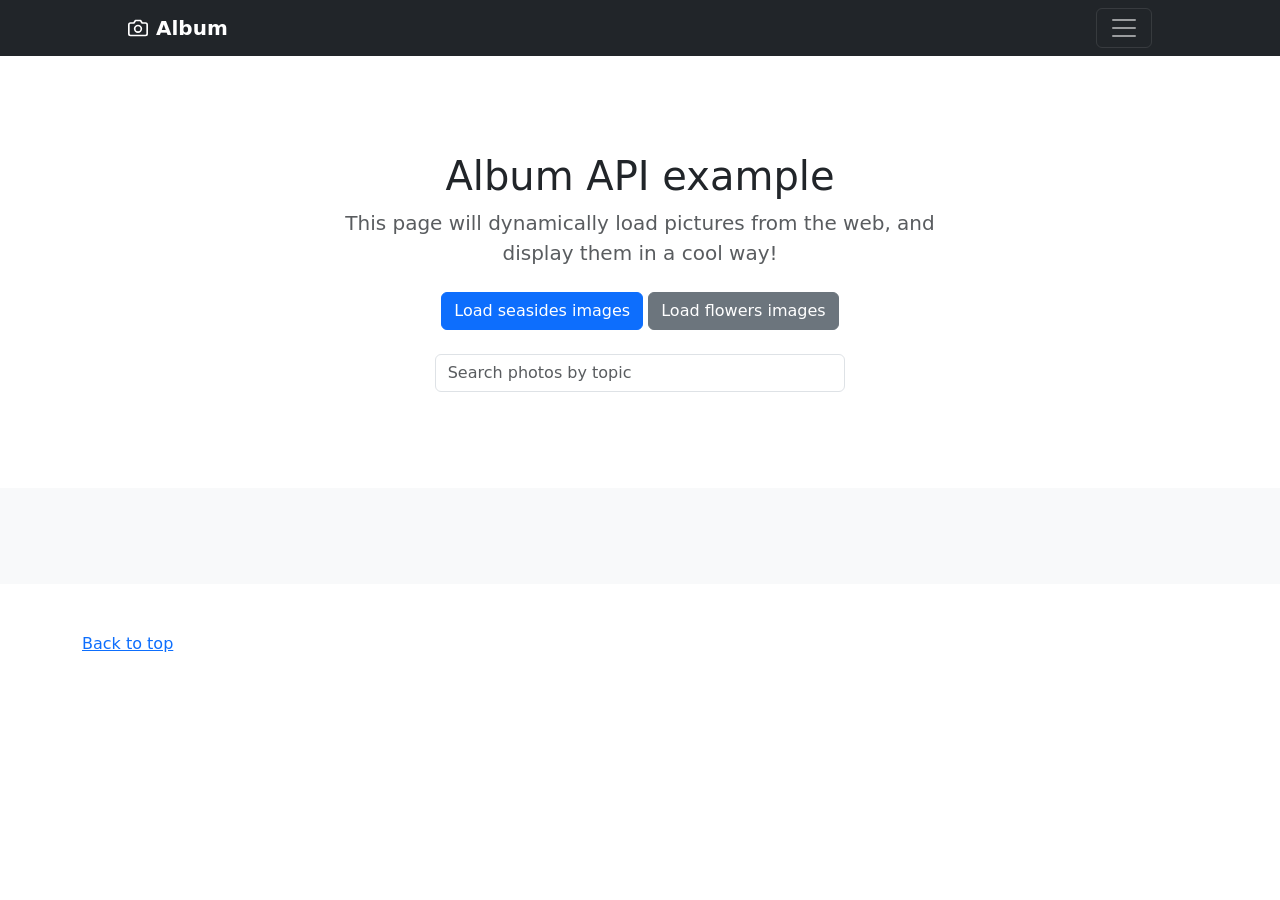
<file: index.html>
<!DOCTYPE html>
<html lang="en">
  <head>
    <meta charset="utf-8" />
    <meta name="viewport" content="width=device-width, initial-scale=1, shrink-to-fit=no" />
    <meta name="description" content="" />
    <title>EPICODE - Pexels API</title>
    <link
      href="https://cdn.jsdelivr.net/npm/bootstrap@5.3.2/dist/css/bootstrap.min.css"
      rel="stylesheet"
      integrity="sha384-T3c6CoIi6uLrA9TneNEoa7RxnatzjcDSCmG1MXxSR1GAsXEV/Dwwykc2MPK8M2HN"
      crossorigin="anonymous"
    />
    <link rel="stylesheet" href="./assets/style.css" />
  </head>
  <body>
    <header>
      <div class="collapse bg-dark" id="navbarToggleExternalContent">
        <div class="container">
          <div class="row flex-column">
            <div class="col-sm-8 col-md-7 py-4 text-white">
              <h4>About</h4>
              <p class="text-gray">
                Add some information about the album below, the author, or any other background context. Make it a few sentences long so folks can pick up some
                informative tidbits. Then, link them off to some social networking sites or contact information.
              </p>
            </div>
          </div>
        </div>
      </div>
      <nav class="navbar navbar-dark bg-dark">
        <div class="container-fluid justify-content-between">
          <a href="#" class="navbar-brand d-flex align-items-center">
            <svg
              xmlns="http://www.w3.org/2000/svg"
              width="20"
              height="20"
              fill="none"
              stroke="currentColor"
              stroke-linecap="round"
              stroke-linejoin="round"
              stroke-width="2"
              aria-hidden="true"
              class="me-2"
              viewBox="0 0 24 24"
              focusable="false"
            >
              <path d="M23 19a2 2 0 0 1-2 2H3a2 2 0 0 1-2-2V8a2 2 0 0 1 2-2h4l2-3h6l2 3h4a2 2 0 0 1 2 2z" />
              <circle cx="12" cy="13" r="4" />
            </svg>
            <strong>Album</strong>
          </a>
          <button
            class="navbar-toggler"
            type="button"
            data-bs-toggle="collapse"
            data-bs-target="#navbarToggleExternalContent"
            aria-controls="navbarToggleExternalContent"
            aria-expanded="false"
            aria-label="Toggle navigation"
          >
            <span class="navbar-toggler-icon"></span>
          </button>
        </div>
      </nav>
    </header>
    <main role="main">
      <section class="jumbotron text-center">
        <div class="container">
          <h1 class="jumbotron-heading">Album API example</h1>
          <p class="lead text-muted">This page will dynamically load pictures from the web, and display them in a cool way!</p>
          <p>
            <a href="#" id="blueButton" class="btn btn-primary my-2">Load seasides images</a>
            <a href="#" id="greyButton" class="btn btn-secondary my-2">Load flowers images</a>
          </p>
          <div class="col-md-8 d-inline-block">
            <input type="text" class="form-control" id="inputArea" aria-describedby="search-box" placeholder="Search photos by topic" />
          </div>
        </div>
      </section>
      <div class="album py-5 bg-light">
        <div class="container">
          <div id="row" class="row">
            <!-- <div class="col-md-4">
              <div class="card mb-4 shadow-sm">
                <img src="https://picsum.photos/id/237/300/200" class="bd-placeholder-img card-img-top" />
                <div class="card-body">
                  <h5 class="card-title">Lorem Ipsum</h5>
                  <p class="card-text">
                    This is a wider card with supporting text below as a natural lead-in to additional content. This content is a little bit longer.
                  </p>
                  <div class="d-flex justify-content-between align-items-center">
                    <div class="btn-group">
                      <button type="button" class="btn btn-sm btn-outline-secondary">View</button>
                      <button type="button" class="btn btn-sm btn-outline-secondary">Edit</button>
                    </div>
                    <small class="text-muted">9 mins</small>
                  </div>
                </div>
              </div>
            </div> -->
          </div>
        </div>
      </div>
    </main>
    <footer class="text-muted">
      <div class="container">
        <p class="float-right">
          <a href="#">Back to top</a>
        </p>
      </div>
    </footer>
    <script
      src="https://cdn.jsdelivr.net/npm/bootstrap@5.3.2/dist/js/bootstrap.bundle.min.js"
      integrity="sha384-C6RzsynM9kWDrMNeT87bh95OGNyZPhcTNXj1NW7RuBCsyN/o0jlpcV8Qyq46cDfL"
      crossorigin="anonymous"
    ></script>
    <script src="./js/script.js"></script>
  </body>
</html>
</file>
<file: assets/style.css>
.jumbotron {
  padding-top: 3rem;
  padding-bottom: 3rem;
  margin-bottom: 0;
  background-color: #fff;
}

@media (min-width: 768px) {
  .jumbotron {
    padding-top: 6rem;
    padding-bottom: 6rem;
  }
}

.jumbotron p:last-child {
  margin-bottom: 0;
}

.jumbotron-heading {
  font-weight: 300;
}

.jumbotron .container {
  max-width: 40rem;
}

footer {
  padding-top: 3rem;
  padding-bottom: 3rem;
}

footer p {
  margin-bottom: 0.25rem;
}

.navbar .container-fluid {
  padding-left: 8em;
  padding-right: 8em;
}

.bd-placeholder-img {
  font-size: 1.125rem;
  text-anchor: middle;
  -webkit-user-select: none;
  -moz-user-select: none;
  -ms-user-select: none;
  user-select: none;
}

@media (min-width: 768px) {
  .bd-placeholder-img-lg {
    font-size: 3.5rem;
  }
}

.card-img-top {
  width: 100%;
  height: auto;
  aspect-ratio: 16 / 9;
  object-fit: cover;
}
</file>
